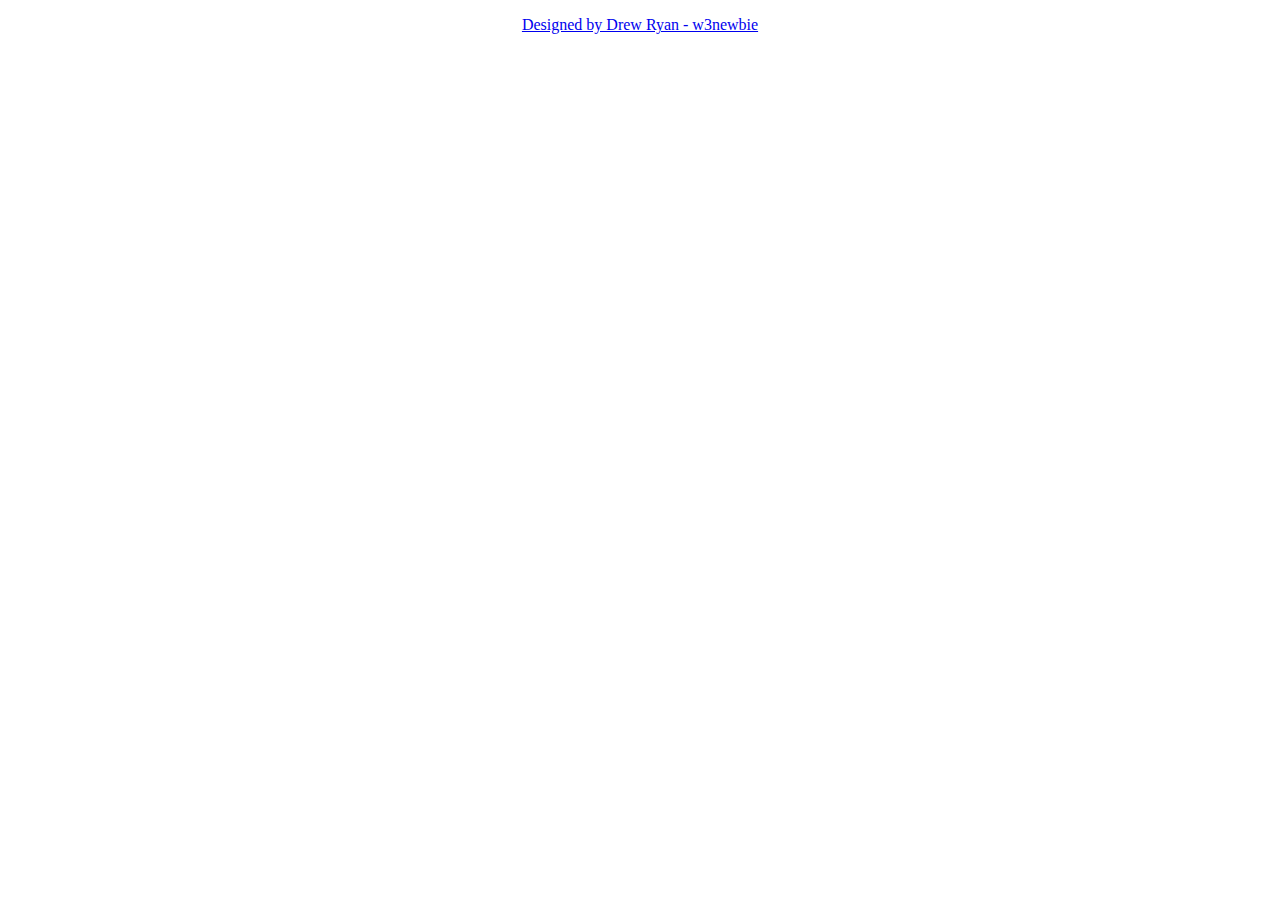
<file: Rocket Design Starter Files/index.html>
<!DOCTYPE html> 
<head>
	<meta charset="utf-8" />
	<meta name="viewport" content="width=device-width, initial-scale=1">
	<title>Rocket Design - Mobile Web Design Services</title>
	<link rel="stylesheet" type="text/css" href="style.css" />	
	<link href="css/font-awesome.min.css" rel="stylesheet"/>
	<link rel="shortcut icon" type="image/png" href="img/favicon.png"/>
</head>
<body>



  <p style="text-align: center;"><a href="https://www.w3newbie.com/survey/" target="_blank">Designed by Drew Ryan - w3newbie</a></p>
</body>
</html>
</file>
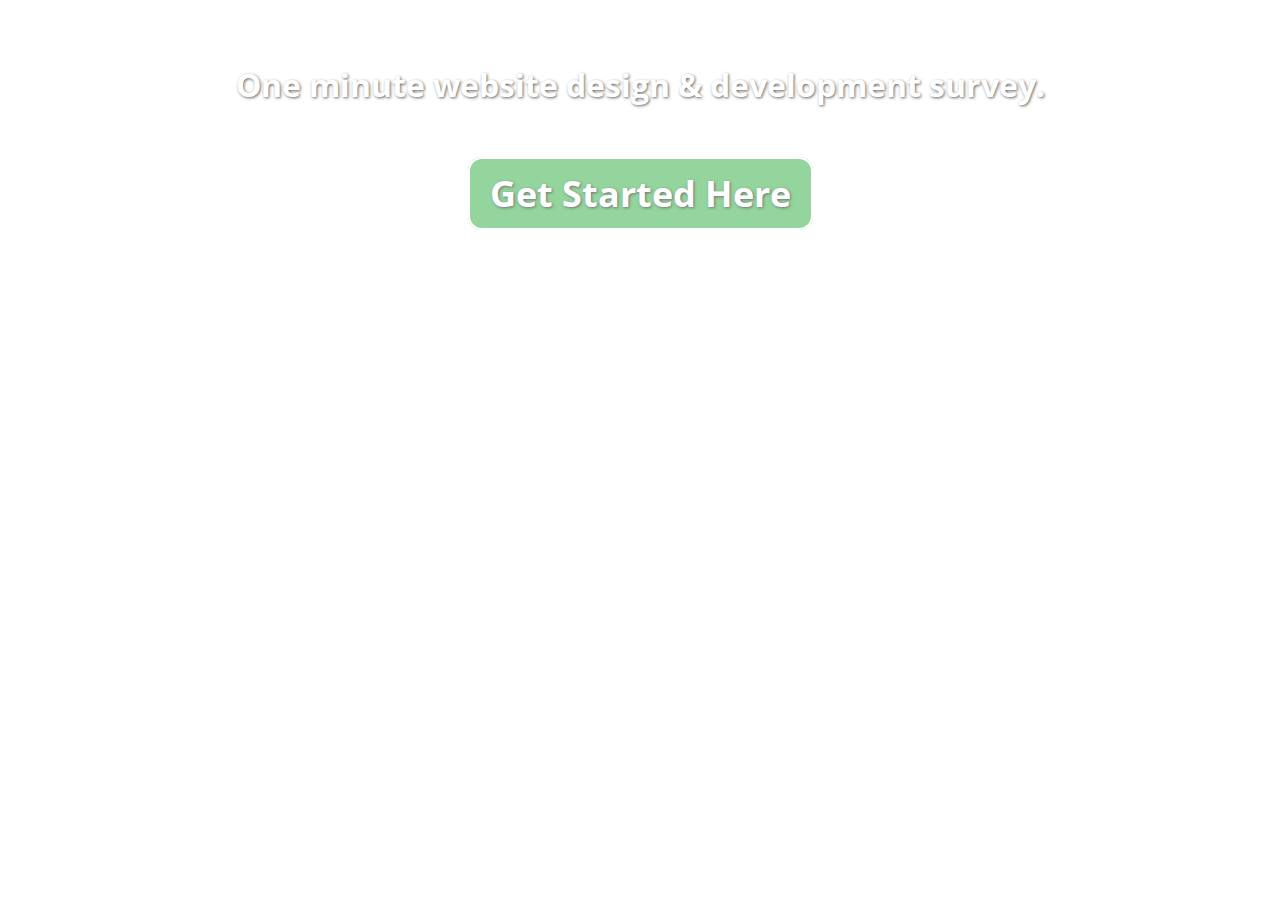
<file: Rocket Design Starter Files/survey.html>
<!DOCTYPE html>
<html lang="en">
	<head>
		<meta charset="utf-8">
		<meta http-equiv="X-UA-Compatible" content="IE=edge">
		<meta name="viewport" content="width=device-width, initial-scale=1">
		<title>Web Design &amp; Development Survey</title>
		<link href="https://fonts.googleapis.com/css?family=Open+Sans" rel="stylesheet">
		<style>
			body {
				background: url(https://www.w3newbie.com/wp-content/uploads/light-background.png);
			}
			h1 {
				margin: 5% 0 2% 0;
				color: #FFF;
				font-size: 32px;
				text-align: center;
				font-family: 'Open Sans', sans-serif;
				text-shadow: 1px 1px 3px #666666;
			}
			.button a {
  				border-radius: 14px;
  				text-shadow: 1px 1px 3px #666666;
  				font-family: 'Open Sans', sans-serif;
  				color: #ffffff;
  				font-size: 36px;
 				background: #88D193;
  				padding: 10px 20px 10px 20px;
  				border: solid #ffffff 2px;
  				text-decoration: none;
  				cursor: pointer;
  				opacity: .9;
			}

			.button:hover a {
  				background: #59C379;
  				text-decoration: none;
  				opacity: .6;
			}
		</style>
	</head>
<body>
	<div id="wrapper">
		<h1>One minute website design &amp; development survey.</h1>
		<h1 class="button"><a href="https://www.w3newbie.com/survey/" target="_blank">Get Started Here</a></h1>
	</div>
</body>
</html>
</file>
<file: Rocket Design Starter Files/style.css>
@import 'https://fonts.googleapis.com/css?family=Alegreya+Sans';
</file>
